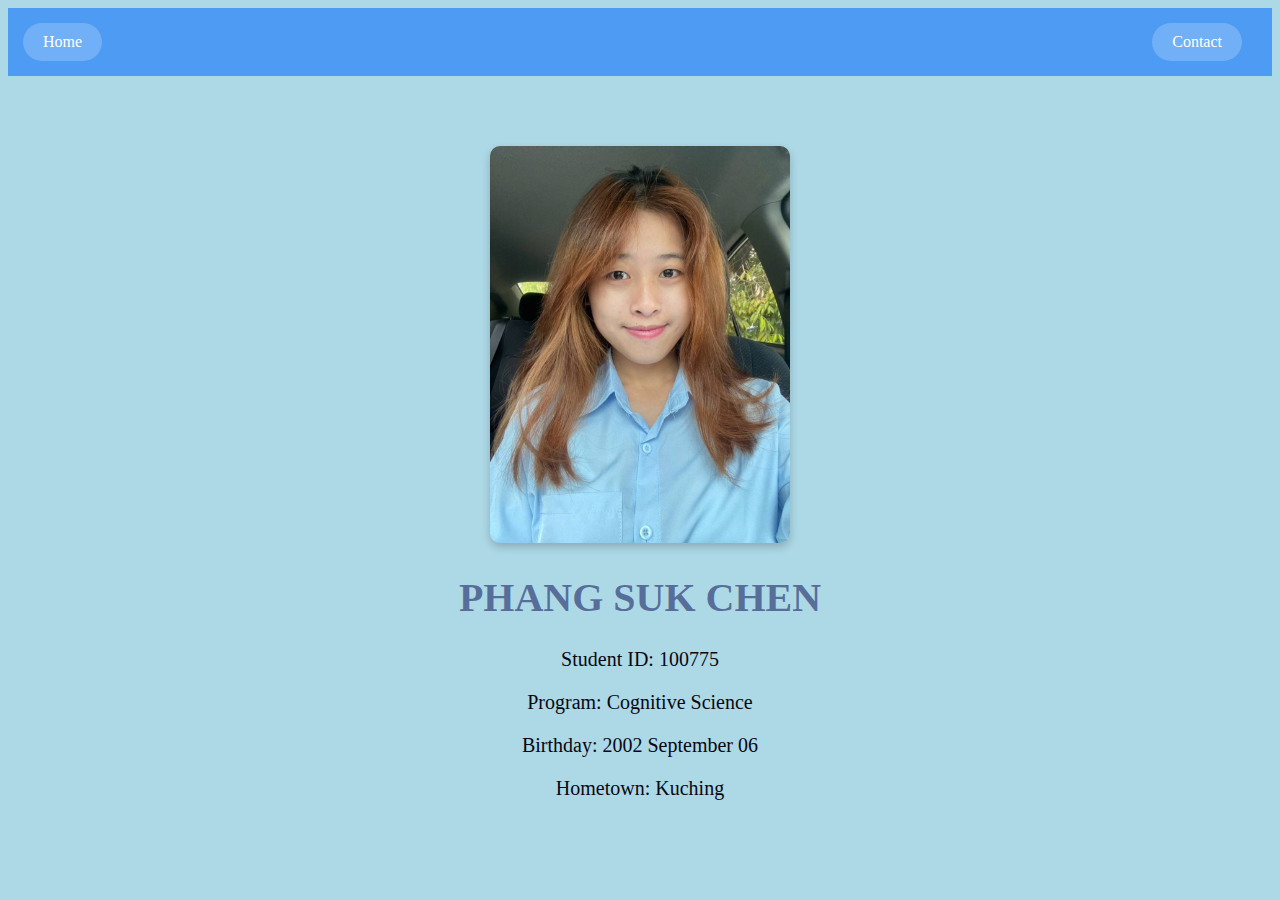
<file: index.html>
<!DOCTYPE html>
<html lang="en">
<head>
    <meta charset="UTF-8">
    <meta name="viewport" content="width=device-width, initial-scale=1.0">
    <title>My Biodata</title>
    <link rel="stylesheet" href="styles.css">
</head>
<nav style="background-color: rgb(78, 155, 244); padding: 15px; display: flex; justify-content: space-between; align-items: center;">
    <a href="index.html" style="color: white; text-decoration: none; padding: 10px 20px; background-color: rgba(255,255,255,0.2); border-radius: 100px;">Home</a>
    <a href="Contact.html" style="color: white; text-decoration: none; padding: 10px 20px; background-color: rgba(255,255,255,0.2); border-radius: 100px;">Contact</a>
</nav>

    <div style="max-width: 800px; margin: 50px auto; padding: 20px; text-align: center;">
        <img src="phang.jpg" alt="phang" style="width: 100%; max-width: 300px; height: auto; box-shadow: 0 4px 8px rgba(0,0,0,0.2); border-radius: 10px;">
    
    <h1 style="color: rgba(2, 2, 78, 0.497); font-size: 40px;">PHANG SUK CHEN</h1>
    <p style="color: rgb(8, 8, 16); font-size: 20px;">Student ID: 100775</p>
    <p style="color: rgb(8, 8, 16); font-size: 20px;">Program: Cognitive Science</p>  
    <p style="color: rgb(8, 8, 16); font-size: 20px;">Birthday: 2002 September 06</p> 
    <p style="color: rgb(8, 8, 16); font-size: 20px;">Hometown: Kuching</p>   
</body>
</html>
</file>
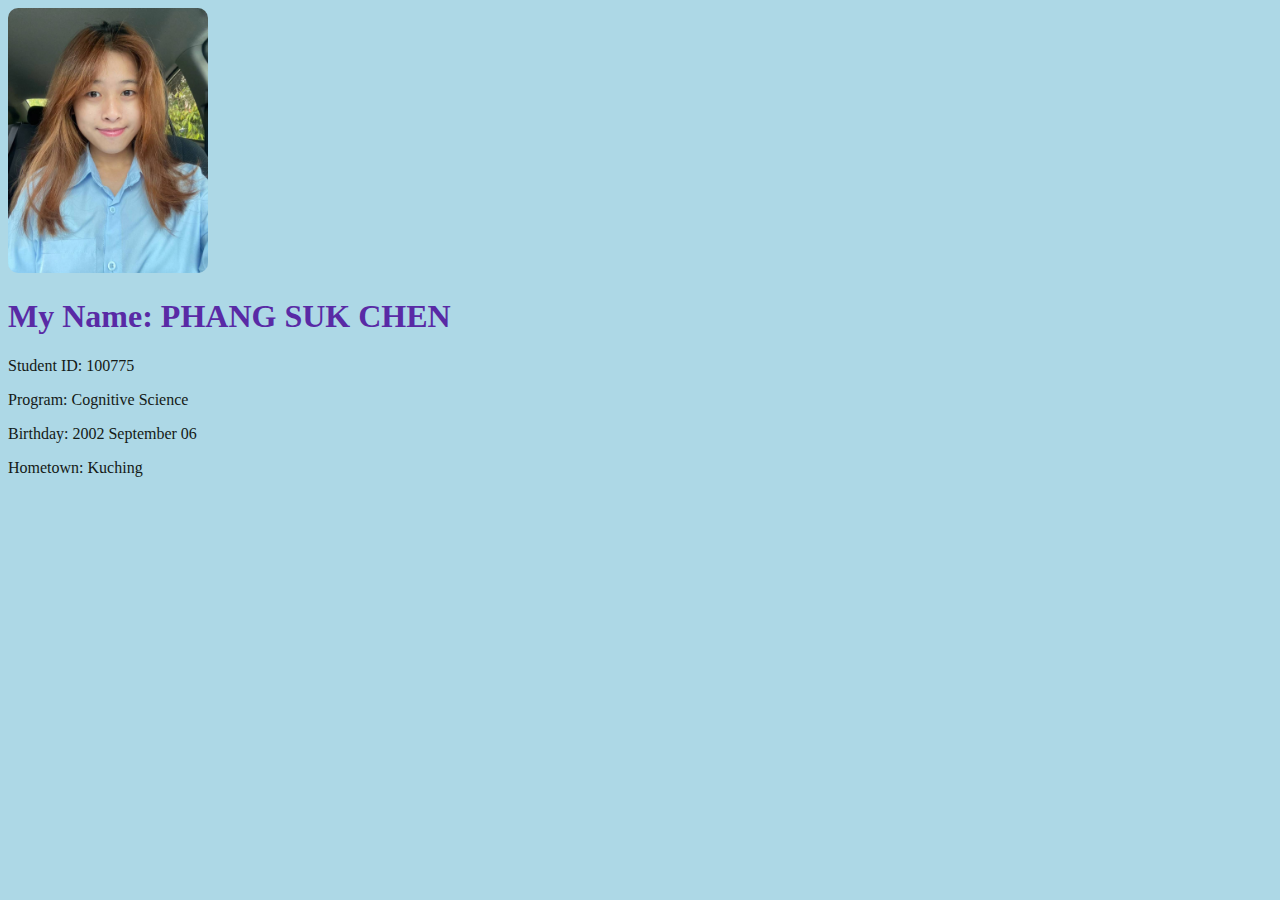
<file: boostrap.index.html>
<!DOCTYPE html>
<html lang="en">
<head>
    <meta charset="UTF-8">
    <meta name="viewport" content="width=device-width, initial-scale=1.0">
    <title>My Biodata</title>
    <link href="https://cdn.jsdelivr.net/npm/bootstrap@5.3.8/dist/css/bootstrap.min.css" rel="stylesheet" integrity="sha384-sRIl4kxILFvY47J16cr9ZwB07vP4J8+LH7qKQnuqkuIAvNWLzeN8tE5YBujZqJLB" crossorigin="anonymous">
    <link rel="stylesheet" href="styles.css">
 <body class="bg - light">

<!-- Main Content-->
 <div class="container text-center at -4">
  <img src="phang.jpg" alt="phang" width="200">
 
    <h1 class="text-primary">My Name: PHANG SUK CHEN</h1>
    <p class="text-secondary">Student ID: 100775</p>
    <p class="text-secondary">Program: Cognitive Science</p>  
    <p class="text-secondary">Birthday: 2002 September 06</p> 
    <p class="text-secondary">Hometown: Kuching</p>   
</div>

    <script src="https://cdn.jsdelivr.net/npm/bootstrap@5.3.8/dist/js/bootstrap.bundle.min.js" integrity="sha384-FKyoEForCGlyvwx9Hj09JcYn3nv7wiPVlz7YYwJrWVcXK/BmnVDxM+D2scQbITxI" crossorigin="anonymous"></script>
</body>
</html>
</file>
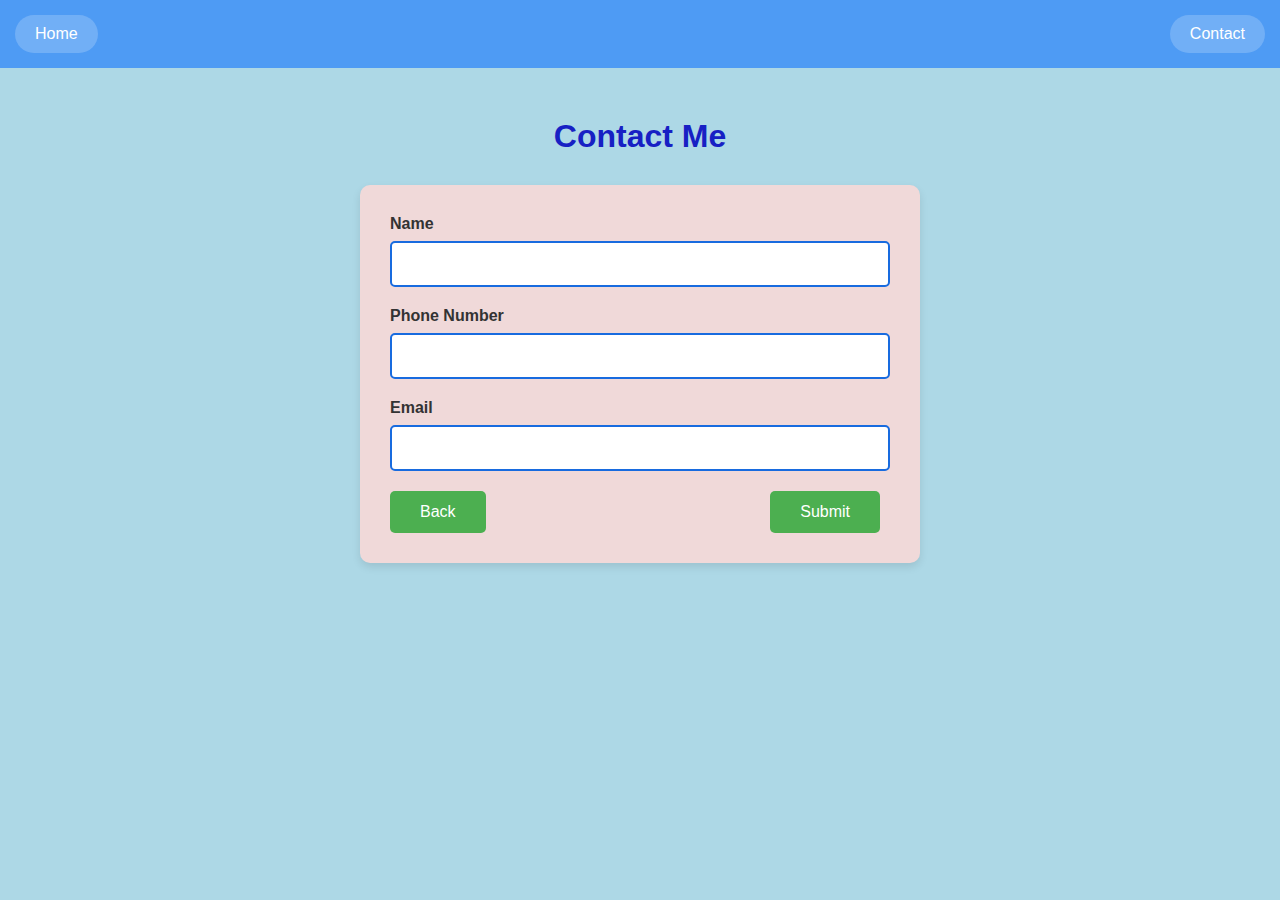
<file: Contact.html>
<!DOCTYPE html>
<html lang="en">
<head>
    <meta charset="UTF-8">
    <meta name="viewport" content="width=device-width, initial-scale=1.0">
    <title>My Biodata - Contact</title>

    <!-- Internal CSS -->
    <style>
        * {
            margin: 0;
            padding: 0;
            box-sizing: border-box;
        }

        body {
            font-family: Arial, sans-serif;
            background-color: lightblue;
        }
        
        h1 {
            color: rgb(23, 32, 196);
            text-align: center;
            margin: 30px 0;
        }
        
        /* Container */
        .form-container {
            max-width: 600px;
            margin: 0 auto;
            padding: 20px;
        }
        
        form {
            background-color: #f0d9d9;
            padding: 30px;
            border-radius: 10px;
            box-shadow: 0 4px 8px rgba(0,0,0,0.1);
        }
        
        label {
            font-weight: bold;
            color: #333;
            display: block;
            margin-bottom: 8px;
        }
        
        input {
            width: 100%;
            padding: 12px;
            margin-bottom: 20px;
            border: 2px solid #186bdf;
            border-radius: 5px;
            font-size: 16px;
        }
        
        button {
            background-color: #4CAF50;
            color: white;
            padding: 12px 30px;
            border: none;
            border-radius: 5px;
            cursor: pointer;
            font-size: 16px;
            margin-right: 10px;
        }
        
        button:hover {
            background-color: #45a049;
        }
    </style>
</head>

<body>
    <!-- Navigation Bar! -->
    <nav style="background-color: rgb(78, 155, 244); padding: 15px; display: flex; justify-content: space-between; align-items: center;">
    <a href="index.html" style="color: white; text-decoration: none; padding: 10px 20px; background-color: rgba(255,255,255,0.2); border-radius: 100px;">Home</a>
    <a href="Contact.html" style="color: white; text-decoration: none; padding: 10px 20px; background-color: rgba(255,255,255,0.2); border-radius: 100px;">Contact</a>
</nav>

    <!-- Form-Container -->
    <div class="form-container">
        <h1>Contact Me</h1>

        <form action="#" method="POST">
            <label for="name">Name</label>
            <input type="text" id="name" name="Name" required>

            <label for="phone">Phone Number</label>
            <input type="tel" id="phone" name="phone" required>

            <label for="email">Email</label>
            <input type="email" id="email" name="email" required>

        
            <div style="display: flex; justify-content: space-between;">
    <button type="button" onclick="window.location.href='index.html'">Back</button>
    <button type="submit">Submit</button>
</div>
        </form>
    </div>

</body>
</html>
</file>
<file: styles.css>
body {
    background-color: lightblue;
}

nav a {
    background-color: rgb(34, 40, 45);
    padding: 19px;
}

nav a {
    color:rgb(255, 255, 255);
    text-decoration: none;
    margin-right: 15px;
}

nav a:hover {
    text-decoration: underline;
}

/* Image style */
img {
    width: 200px;
    border-radius: 10px;
}

/* Simple text styliing */
h1 {
    color: rgb(89, 42, 165);
}

p {
    color: rgb(20, 26, 23);
}
</file>
